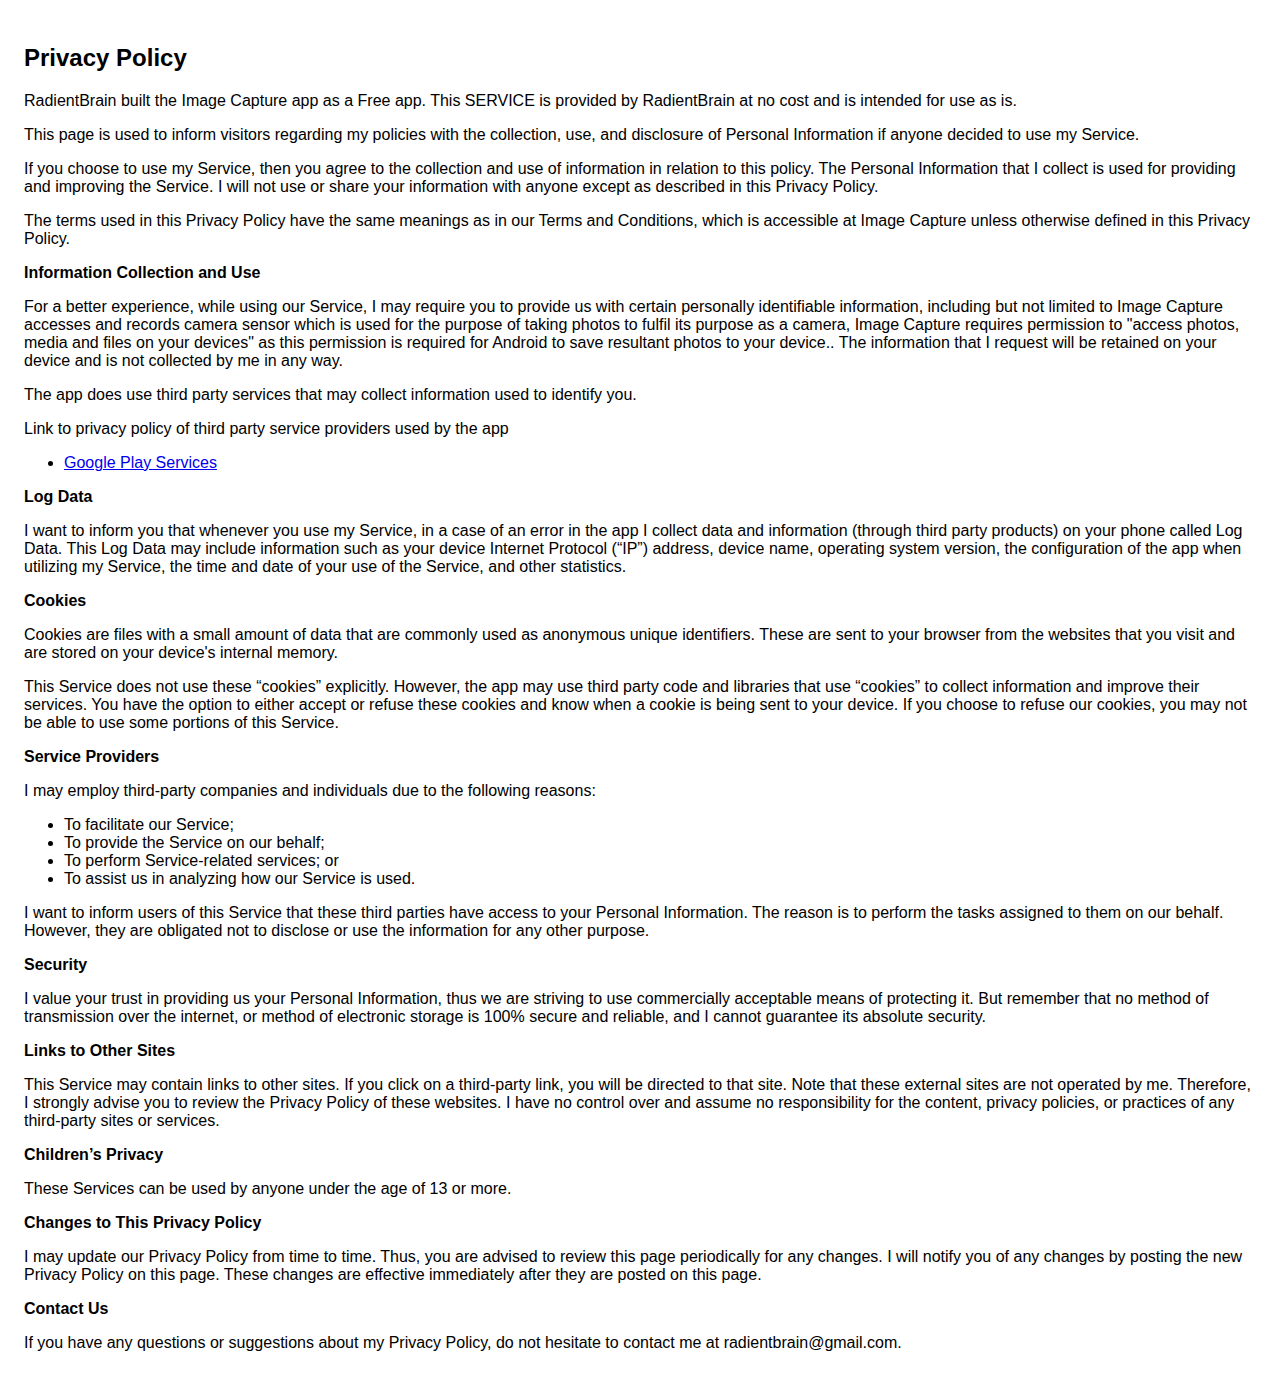
<file: apps_data/ImageCapture/privacy_policy.html>
<!DOCTYPE html>
    <html>
    <head>
      <meta charset='utf-8'>
      <meta name='viewport' content='width=device-width'>
      <title>Privacy Policy</title>
      <style> body { font-family: 'Helvetica Neue', Helvetica, Arial, sans-serif; padding:1em; } </style>
    </head>
    <body>
    <h2>Privacy Policy</h2> <p>
                    RadientBrain built the Image Capture app as
                    a Free app. This SERVICE is provided by RadientBrain
                     at no cost and is intended for
                    use as is.
                  </p> <p>
                    This page is used to inform visitors regarding
                    my policies with the collection, use, and
                    disclosure of Personal Information if anyone decided to use
                    my Service.
                  </p> <p>
                    If you choose to use my Service, then you agree
                    to the collection and use of information in relation to this
                    policy. The Personal Information that I collect is
                    used for providing and improving the Service.
                    I will not use or share your
                    information with anyone except as described in this Privacy
                    Policy.
                  </p> <p>
                    The terms used in this Privacy Policy have the same meanings
                    as in our Terms and Conditions, which is accessible at
                    Image Capture unless otherwise defined in this Privacy
                    Policy.
                  </p> <p><strong>Information Collection and Use</strong></p> <p>
                    For a better experience, while using our Service,
                    I may require you to provide us with certain
                    personally identifiable information, including but not limited to Image Capture accesses and records camera sensor which is used for the purpose of taking photos to fulfil its purpose as a camera, Image Capture requires permission to "access photos, media and files on your devices" as this permission is required for Android to save resultant photos to your device.. The
                    information that I request will be
                    retained on your device and is not collected by me in any way.
                  </p> <p>
                    The app does use third party services that may collect
                    information used to identify you.
                  </p> <div><p>
                      Link to privacy policy of third party service providers
                      used by the app
                    </p> <ul><li><a href="https://www.google.com/policies/privacy/" target="_blank">Google Play Services</a></li><!----><!----><!----><!----><!----><!----><!----><!----><!----><!----><!----><!----><!----></ul></div> <p><strong>Log Data</strong></p> <p>
                    I want to inform you that whenever
                    you use my Service, in a case of an error in the
                    app I collect data and information (through third
                    party products) on your phone called Log Data. This Log Data
                    may include information such as your device Internet
                    Protocol (“IP”) address, device name, operating system
                    version, the configuration of the app when utilizing
                    my Service, the time and date of your use of the
                    Service, and other statistics.
                  </p> <p><strong>Cookies</strong></p> <p>
                    Cookies are files with a small amount of data that are
                    commonly used as anonymous unique identifiers. These are
                    sent to your browser from the websites that you visit and
                    are stored on your device's internal memory.
                  </p> <p>
                    This Service does not use these “cookies” explicitly.
                    However, the app may use third party code and libraries that
                    use “cookies” to collect information and improve their
                    services. You have the option to either accept or refuse
                    these cookies and know when a cookie is being sent to your
                    device. If you choose to refuse our cookies, you may not be
                    able to use some portions of this Service.
                  </p> <p><strong>Service Providers</strong></p> <p>
                    I may employ third-party companies
                    and individuals due to the following reasons:
                  </p> <ul><li>To facilitate our Service;</li> <li>To provide the Service on our behalf;</li> <li>To perform Service-related services; or</li> <li>To assist us in analyzing how our Service is used.</li></ul> <p>
                    I want to inform users of this
                    Service that these third parties have access to your
                    Personal Information. The reason is to perform the tasks
                    assigned to them on our behalf. However, they are obligated
                    not to disclose or use the information for any other
                    purpose.
                  </p> <p><strong>Security</strong></p> <p>
                    I value your trust in providing us
                    your Personal Information, thus we are striving to use
                    commercially acceptable means of protecting it. But remember
                    that no method of transmission over the internet, or method
                    of electronic storage is 100% secure and reliable, and
                    I cannot guarantee its absolute security.
                  </p> <p><strong>Links to Other Sites</strong></p> <p>
                    This Service may contain links to other sites. If you click
                    on a third-party link, you will be directed to that site.
                    Note that these external sites are not operated by
                    me. Therefore, I strongly advise you to
                    review the Privacy Policy of these websites.
                    I have no control over and assume no
                    responsibility for the content, privacy policies, or
                    practices of any third-party sites or services.
                  </p> <p><strong>Children’s Privacy</strong></p> <p>
                    These Services can be used by anyone under the age of 13 or more.
                  </p> <p><strong>Changes to This Privacy Policy</strong></p> <p>
                    I may update our Privacy Policy from
                    time to time. Thus, you are advised to review this page
                    periodically for any changes. I will
                    notify you of any changes by posting the new Privacy Policy
                    on this page. These changes are effective immediately after
                    they are posted on this page.
                  </p> <p><strong>Contact Us</strong></p> <p>
                    If you have any questions or suggestions about
                    my Privacy Policy, do not hesitate to contact
                    me at radientbrain@gmail.com.
                  </p>
    </body>
    </html>
</file>
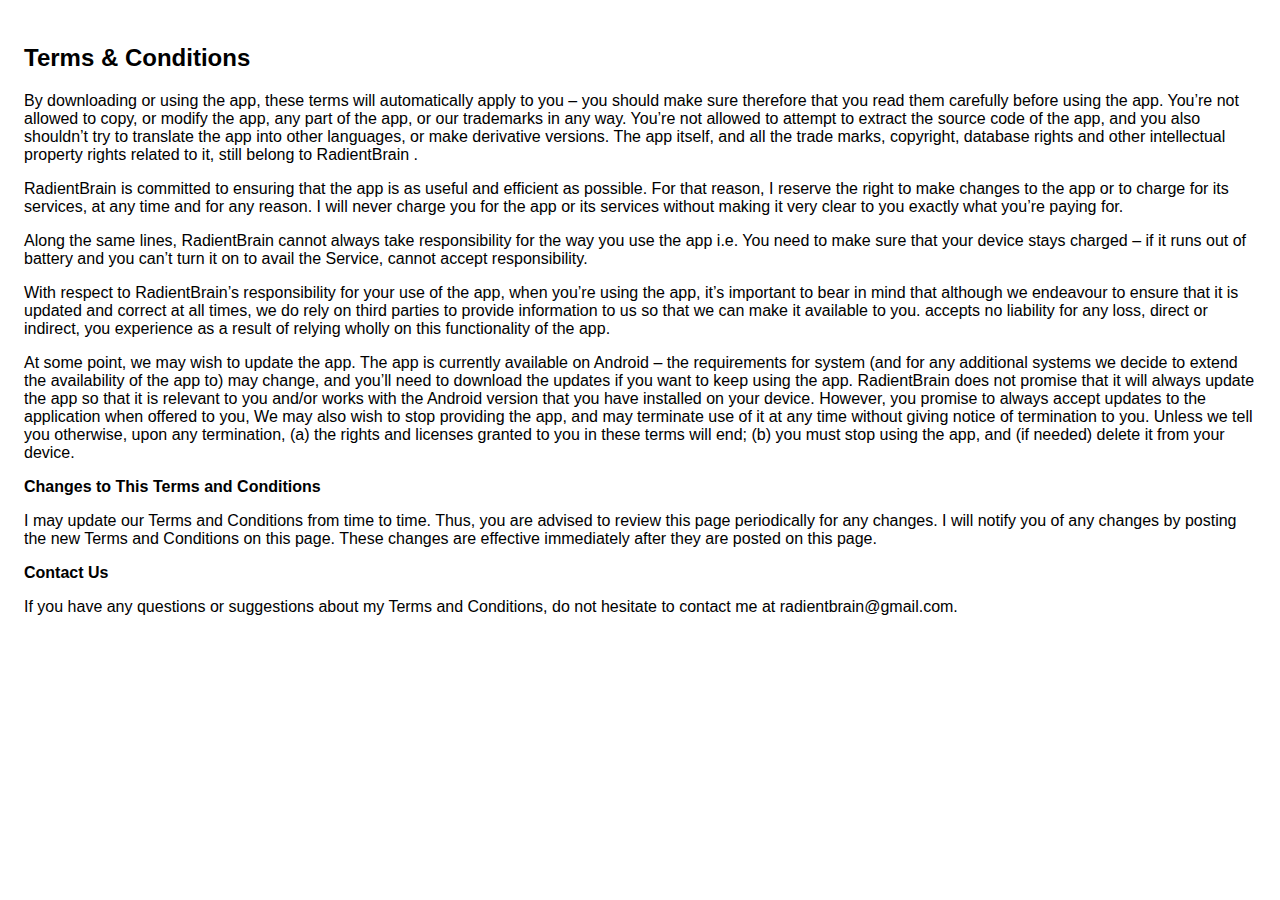
<file: apps_data/ImageCapture/terms_and_conditions.html>
<!DOCTYPE html>
    <html>
    <head>
      <meta charset='utf-8'>
      <meta name='viewport' content='width=device-width'>
      <title>Terms &amp; Conditions</title>
      <style> body { font-family: 'Helvetica Neue', Helvetica, Arial, sans-serif; padding:1em; } </style>
    </head>
    <body>
    <h2>Terms &amp; Conditions</h2> <p>
                    By downloading or using the app, these terms will
                    automatically apply to you – you should make sure therefore
                    that you read them carefully before using the app. You’re
                    not allowed to copy, or modify the app, any part of the app,
                    or our trademarks in any way. You’re not allowed to attempt
                    to extract the source code of the app, and you also
                    shouldn’t try to translate the app into other languages, or
                    make derivative versions. The app itself, and all the trade
                    marks, copyright, database rights and other intellectual
                    property rights related to it, still belong to RadientBrain 
                    .
                  </p> <p>
                    RadientBrain is committed to ensuring that the app
                    is as useful and efficient as possible. For that reason, I
                    reserve the right to make changes to the app or to charge
                    for its services, at any time and for any reason. I will
                    never charge you for the app or its services without making
                    it very clear to you exactly what you’re paying for.
                  </p><p>
                    Along the same lines, RadientBrain cannot always
                    take responsibility for the way you use the app i.e. You
                    need to make sure that your device stays charged – if it
                    runs out of battery and you can’t turn it on to avail the
                    Service,  cannot accept
                    responsibility.
                  </p> <p>
                    With respect to RadientBrain’s responsibility for
                    your use of the app, when you’re using the app, it’s
                    important to bear in mind that although we endeavour to
                    ensure that it is updated and correct at all times, we do
                    rely on third parties to provide information to us so that
                    we can make it available to you.
                     accepts no liability for any loss,
                    direct or indirect, you experience as a result of relying
                    wholly on this functionality of the app.
                  </p> <p>
                    At some point, we may wish to update the app. The app is
                    currently available on Android – the requirements for
                    system (and for any additional systems we
                    decide to extend the availability of the app to) may change,
                    and you’ll need to download the updates if you want to keep
                    using the app. RadientBrain does not promise that
                    it will always update the app so that it is relevant to you
                    and/or works with the Android version that you have
                    installed on your device. However, you promise to always
                    accept updates to the application when offered to you, We
                    may also wish to stop providing the app, and may terminate
                    use of it at any time without giving notice of termination
                    to you. Unless we tell you otherwise, upon any termination,
                    (a) the rights and licenses granted to you in these terms
                    will end; (b) you must stop using the app, and (if needed)
                    delete it from your device.
                  </p> <p><strong>Changes to This Terms and Conditions</strong></p> <p>
                    I may update our Terms and Conditions
                    from time to time. Thus, you are advised to review this page
                    periodically for any changes. I will
                    notify you of any changes by posting the new Terms and
                    Conditions on this page. These changes are effective
                    immediately after they are posted on this page.
                  </p> <p><strong>Contact Us</strong></p> <p>
                    If you have any questions or suggestions about
                    my Terms and Conditions, do not hesitate to
                    contact me at radientbrain@gmail.com.
                  </p>
    </body>
    </html>
</file>
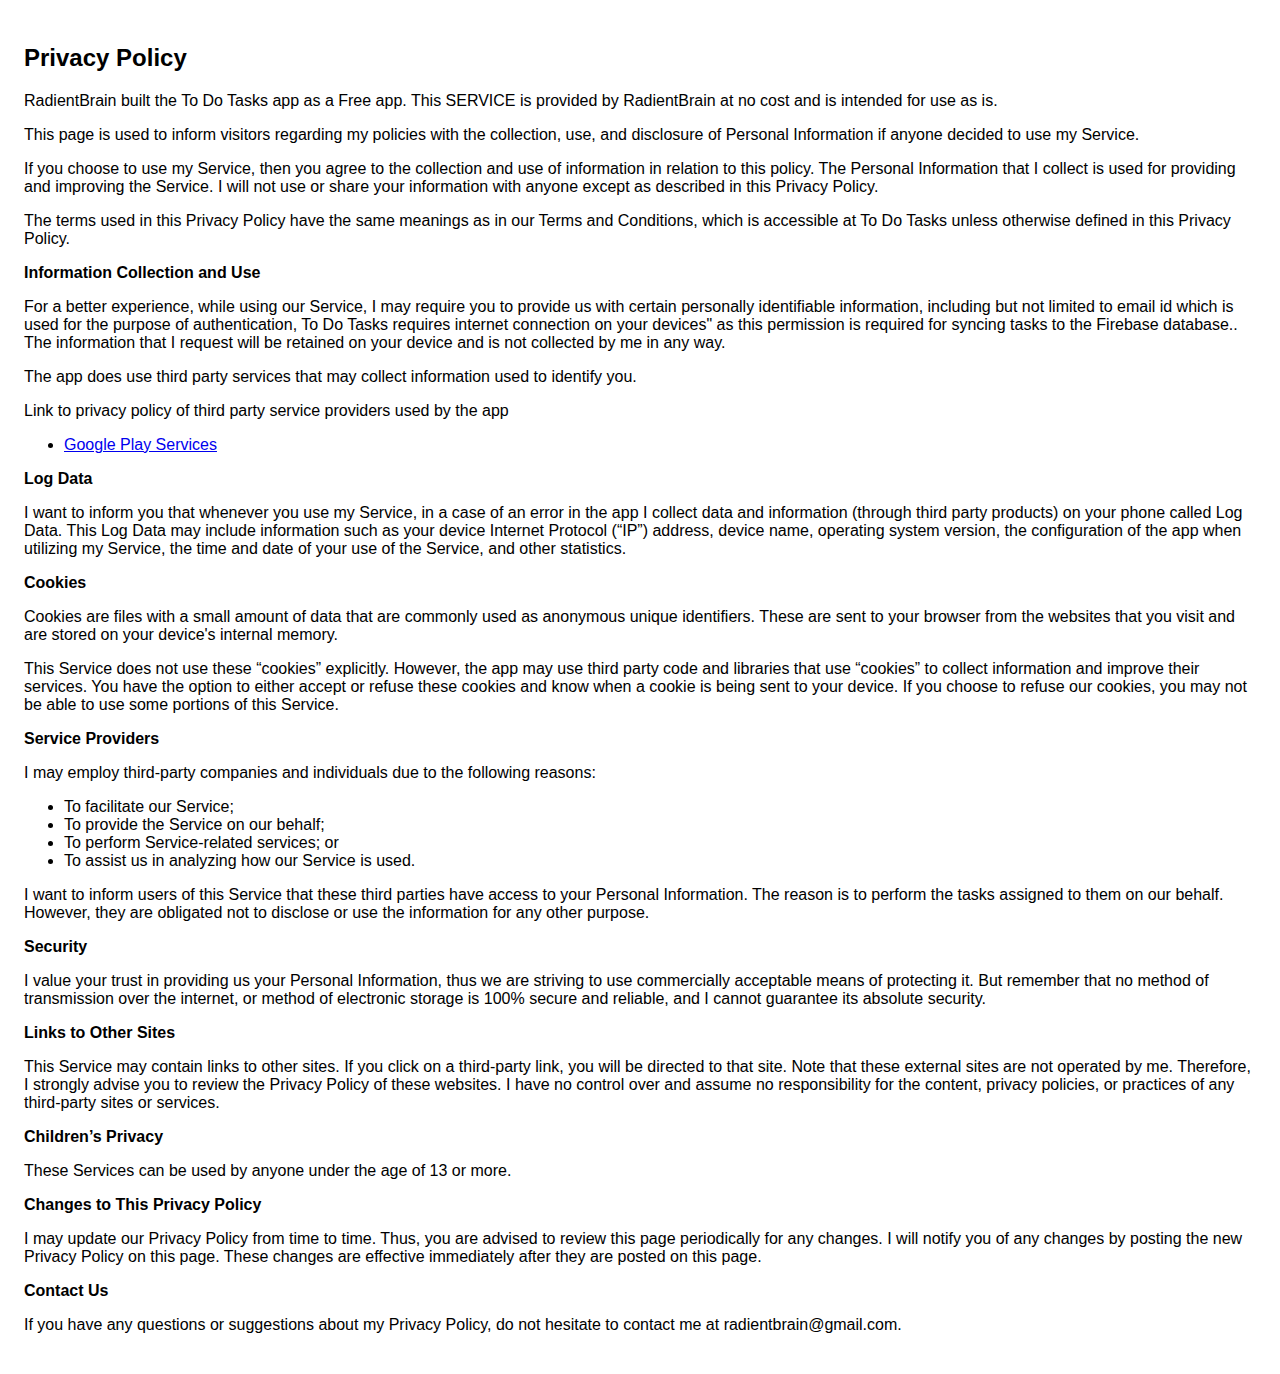
<file: apps_data/ToDoTasks/privacy_policy1.html>
<!DOCTYPE html>
    <html>
    <head>
      <meta charset='utf-8'>
      <meta name='viewport' content='width=device-width'>
      <title>Privacy Policy</title>
      <style> body { font-family: 'Helvetica Neue', Helvetica, Arial, sans-serif; padding:1em; } </style>
    </head>
    <body>
    <h2>Privacy Policy</h2> <p>
                    RadientBrain built the To Do Tasks app as
                    a Free app. This SERVICE is provided by RadientBrain
                     at no cost and is intended for
                    use as is.
                  </p> <p>
                    This page is used to inform visitors regarding
                    my policies with the collection, use, and
                    disclosure of Personal Information if anyone decided to use
                    my Service.
                  </p> <p>
                    If you choose to use my Service, then you agree
                    to the collection and use of information in relation to this
                    policy. The Personal Information that I collect is
                    used for providing and improving the Service.
                    I will not use or share your
                    information with anyone except as described in this Privacy
                    Policy.
                  </p> <p>
                    The terms used in this Privacy Policy have the same meanings
                    as in our Terms and Conditions, which is accessible at
                    To Do Tasks unless otherwise defined in this Privacy
                    Policy.
                  </p> <p><strong>Information Collection and Use</strong></p> <p>
                    For a better experience, while using our Service,
                    I may require you to provide us with certain
                    personally identifiable information, including but not limited to email id which is used for the purpose of authentication, To Do Tasks requires internet connection on your devices" as this permission is required for syncing tasks to the Firebase database.. The
                    information that I request will be
                    retained on your device and is not collected by me in any way.
                  </p> <p>
                    The app does use third party services that may collect
                    information used to identify you.
                  </p> <div><p>
                      Link to privacy policy of third party service providers
                      used by the app
                    </p> <ul><li><a href="https://www.google.com/policies/privacy/" target="_blank">Google Play Services</a></li><!----><!----><!----><!----><!----><!----><!----><!----><!----><!----><!----><!----><!----></ul></div> <p><strong>Log Data</strong></p> <p>
                    I want to inform you that whenever
                    you use my Service, in a case of an error in the
                    app I collect data and information (through third
                    party products) on your phone called Log Data. This Log Data
                    may include information such as your device Internet
                    Protocol (“IP”) address, device name, operating system
                    version, the configuration of the app when utilizing
                    my Service, the time and date of your use of the
                    Service, and other statistics.
                  </p> <p><strong>Cookies</strong></p> <p>
                    Cookies are files with a small amount of data that are
                    commonly used as anonymous unique identifiers. These are
                    sent to your browser from the websites that you visit and
                    are stored on your device's internal memory.
                  </p> <p>
                    This Service does not use these “cookies” explicitly.
                    However, the app may use third party code and libraries that
                    use “cookies” to collect information and improve their
                    services. You have the option to either accept or refuse
                    these cookies and know when a cookie is being sent to your
                    device. If you choose to refuse our cookies, you may not be
                    able to use some portions of this Service.
                  </p> <p><strong>Service Providers</strong></p> <p>
                    I may employ third-party companies
                    and individuals due to the following reasons:
                  </p> <ul><li>To facilitate our Service;</li> <li>To provide the Service on our behalf;</li> <li>To perform Service-related services; or</li> <li>To assist us in analyzing how our Service is used.</li></ul> <p>
                    I want to inform users of this
                    Service that these third parties have access to your
                    Personal Information. The reason is to perform the tasks
                    assigned to them on our behalf. However, they are obligated
                    not to disclose or use the information for any other
                    purpose.
                  </p> <p><strong>Security</strong></p> <p>
                    I value your trust in providing us
                    your Personal Information, thus we are striving to use
                    commercially acceptable means of protecting it. But remember
                    that no method of transmission over the internet, or method
                    of electronic storage is 100% secure and reliable, and
                    I cannot guarantee its absolute security.
                  </p> <p><strong>Links to Other Sites</strong></p> <p>
                    This Service may contain links to other sites. If you click
                    on a third-party link, you will be directed to that site.
                    Note that these external sites are not operated by
                    me. Therefore, I strongly advise you to
                    review the Privacy Policy of these websites.
                    I have no control over and assume no
                    responsibility for the content, privacy policies, or
                    practices of any third-party sites or services.
                  </p> <p><strong>Children’s Privacy</strong></p> <p>
                    These Services can be used by anyone under the age of 13 or more.
                  </p> <p><strong>Changes to This Privacy Policy</strong></p> <p>
                    I may update our Privacy Policy from
                    time to time. Thus, you are advised to review this page
                    periodically for any changes. I will
                    notify you of any changes by posting the new Privacy Policy
                    on this page. These changes are effective immediately after
                    they are posted on this page.
                  </p> <p><strong>Contact Us</strong></p> <p>
                    If you have any questions or suggestions about
                    my Privacy Policy, do not hesitate to contact
                    me at radientbrain@gmail.com.
                  </p>
    </body>
    </html>
</file>
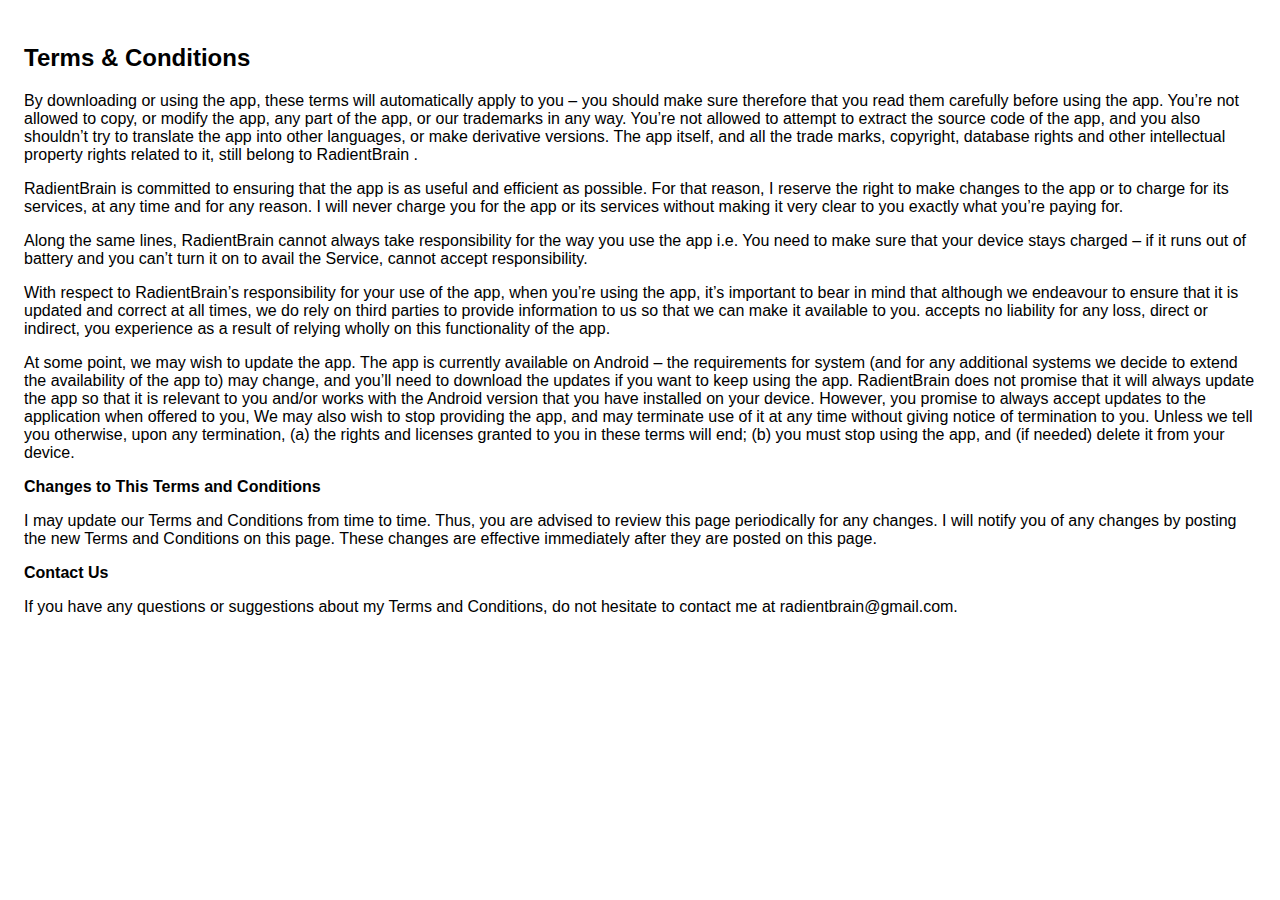
<file: apps_data/ToDoTasks/terms_and_conditions1.html>
<!DOCTYPE html>
    <html>
    <head>
      <meta charset='utf-8'>
      <meta name='viewport' content='width=device-width'>
      <title>Terms &amp; Conditions</title>
      <style> body { font-family: 'Helvetica Neue', Helvetica, Arial, sans-serif; padding:1em; } </style>
    </head>
    <body>
    <h2>Terms &amp; Conditions</h2> <p>
                    By downloading or using the app, these terms will
                    automatically apply to you – you should make sure therefore
                    that you read them carefully before using the app. You’re
                    not allowed to copy, or modify the app, any part of the app,
                    or our trademarks in any way. You’re not allowed to attempt
                    to extract the source code of the app, and you also
                    shouldn’t try to translate the app into other languages, or
                    make derivative versions. The app itself, and all the trade
                    marks, copyright, database rights and other intellectual
                    property rights related to it, still belong to RadientBrain 
                    .
                  </p> <p>
                    RadientBrain is committed to ensuring that the app
                    is as useful and efficient as possible. For that reason, I
                    reserve the right to make changes to the app or to charge
                    for its services, at any time and for any reason. I will
                    never charge you for the app or its services without making
                    it very clear to you exactly what you’re paying for.
                  </p><p>
                    Along the same lines, RadientBrain cannot always
                    take responsibility for the way you use the app i.e. You
                    need to make sure that your device stays charged – if it
                    runs out of battery and you can’t turn it on to avail the
                    Service,  cannot accept
                    responsibility.
                  </p> <p>
                    With respect to RadientBrain’s responsibility for
                    your use of the app, when you’re using the app, it’s
                    important to bear in mind that although we endeavour to
                    ensure that it is updated and correct at all times, we do
                    rely on third parties to provide information to us so that
                    we can make it available to you.
                     accepts no liability for any loss,
                    direct or indirect, you experience as a result of relying
                    wholly on this functionality of the app.
                  </p> <p>
                    At some point, we may wish to update the app. The app is
                    currently available on Android – the requirements for
                    system (and for any additional systems we
                    decide to extend the availability of the app to) may change,
                    and you’ll need to download the updates if you want to keep
                    using the app. RadientBrain does not promise that
                    it will always update the app so that it is relevant to you
                    and/or works with the Android version that you have
                    installed on your device. However, you promise to always
                    accept updates to the application when offered to you, We
                    may also wish to stop providing the app, and may terminate
                    use of it at any time without giving notice of termination
                    to you. Unless we tell you otherwise, upon any termination,
                    (a) the rights and licenses granted to you in these terms
                    will end; (b) you must stop using the app, and (if needed)
                    delete it from your device.
                  </p> <p><strong>Changes to This Terms and Conditions</strong></p> <p>
                    I may update our Terms and Conditions
                    from time to time. Thus, you are advised to review this page
                    periodically for any changes. I will
                    notify you of any changes by posting the new Terms and
                    Conditions on this page. These changes are effective
                    immediately after they are posted on this page.
                  </p> <p><strong>Contact Us</strong></p> <p>
                    If you have any questions or suggestions about
                    my Terms and Conditions, do not hesitate to
                    contact me at radientbrain@gmail.com.
                  </p>
    </body>
    </html>
</file>
